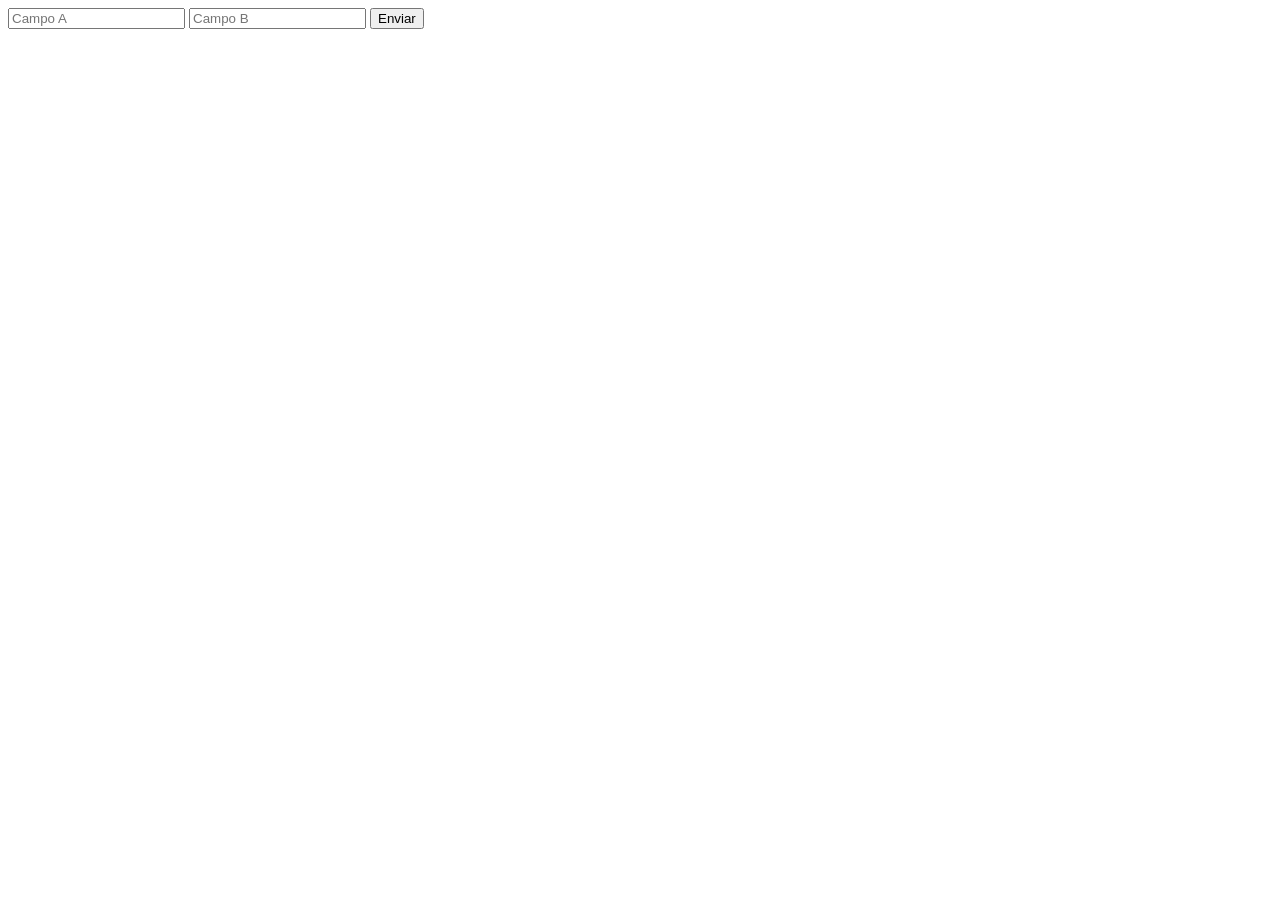
<file: index.html>
<!DOCTYPE html>
<html lang="pt_BR">
<head>
    <meta charset="UTF-8">
    <meta name="viewport" content="width=device-width, initial-scale=1.0">
    <title>Formulario</title>
</head>
<body>
    <form id="form">
        <input id="numA" type="number" placeholder="Campo A" required>
        <input id="numB" type="number" placeholder="Campo B" required>
        <button id="btn" type="submit">Enviar</button>
    </form>
    <script src="./script.js"></script>
</body>
</html>
</file>
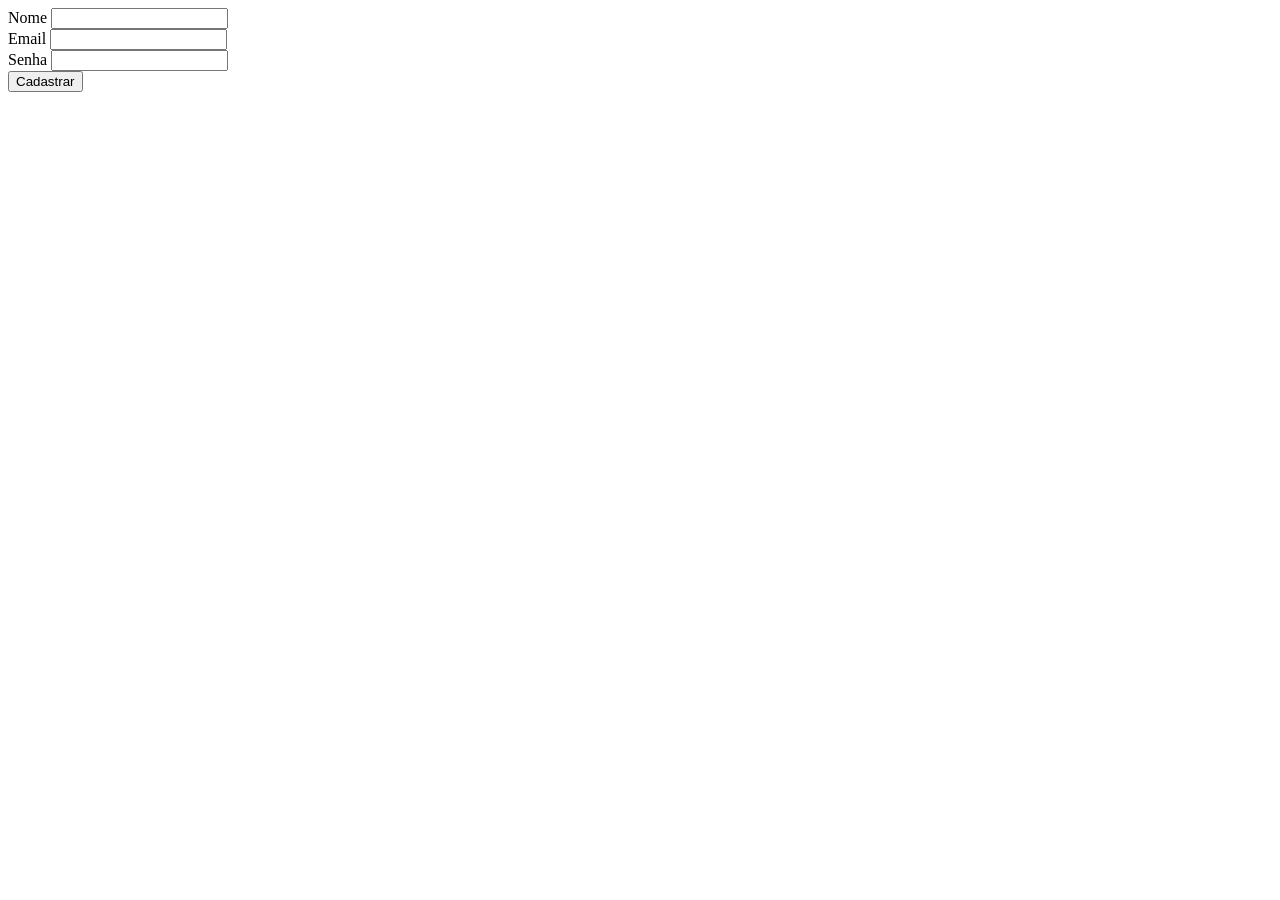
<file: login.html>
<!DOCTYPE html>
<html lang="pt-br">
<head>
    <meta charset="UTF-8">
    <meta name="viewport" content="width=device-width, initial-scale=1.0">
    <title>login</title>
</head>
<body>
    <label for="user">Nome</label>
    <input id="user" type="text" /> <br >
    <label for="email">Email</label>
    <input id="email" type="email" /> <br >
    <label for="senha">Senha</label>
    <input id="senha" type="password" /> <br>
    <button type="submit">
        Cadastrar
    </button>
    
</body>
</html>
</file>
